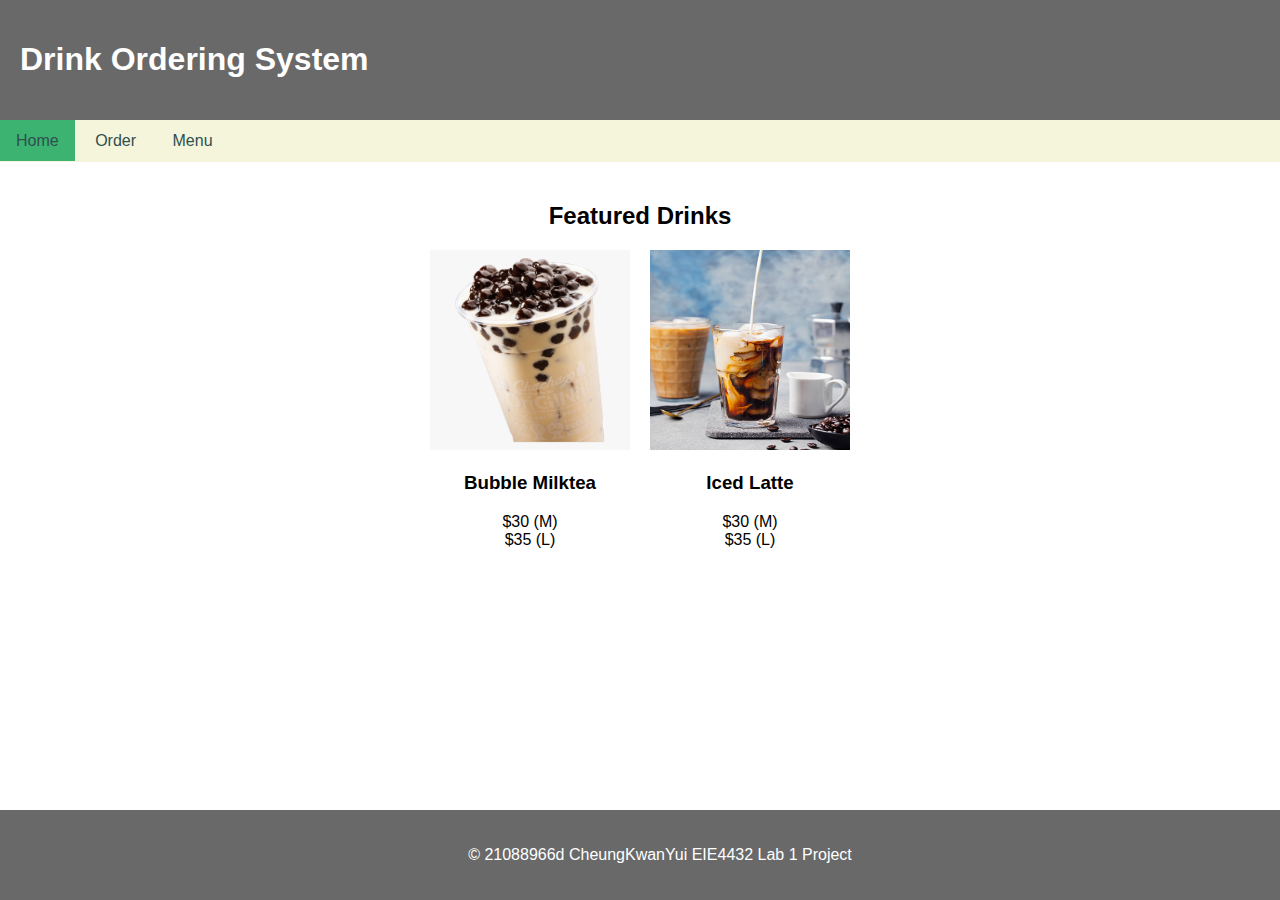
<file: index.html>
<!DOCTYPE html>
<html>
    <head>
        <title>21088966d_Drink Ordering System</title>
        <link rel="stylesheet" href="styles/main.css">
    </head>
    <body>
        <header>
            <h1>Drink Ordering System</h1>
        </header>
        <nav>
            <ul>
                <li class="currentPage"><a href="index.html">Home</a></li>
                <li><a href="order.html">Order</a></li>
                <li><a href="">Menu</a></ul></li>
            </ul>
        </nav>
        <main>
            <section>
                <h2 class="section-header">Featured Drinks</h2>
                <div class="featured-drinks">
                    <div class="drink-container">
                        <div class="drink">
                            <img src="assets\bubble-milktea.png" alt="Bubble Milktea" width="100" height="100">
                            <h3>Bubble Milktea</h3>
                            <p>$30 (M)<br>$35 (L)</p>
                        </div>
                    </div>
                    <div class="drink-container">
                        <div class="drink">
                            <img src="assets\iced-latte.jpg" alt="Iced Latte" width="100" height="100">
                            <h3>Iced Latte</h3>
                            <p>$30 (M)<br>$35 (L)</p>
                        </div>
                    </div>
                </div>
                <footer>
                    <p>© 21088966d CheungKwanYui EIE4432 Lab 1 Project</p>
                </footer>
            </section>
            
        </main>
    </body>
</html>
</file>
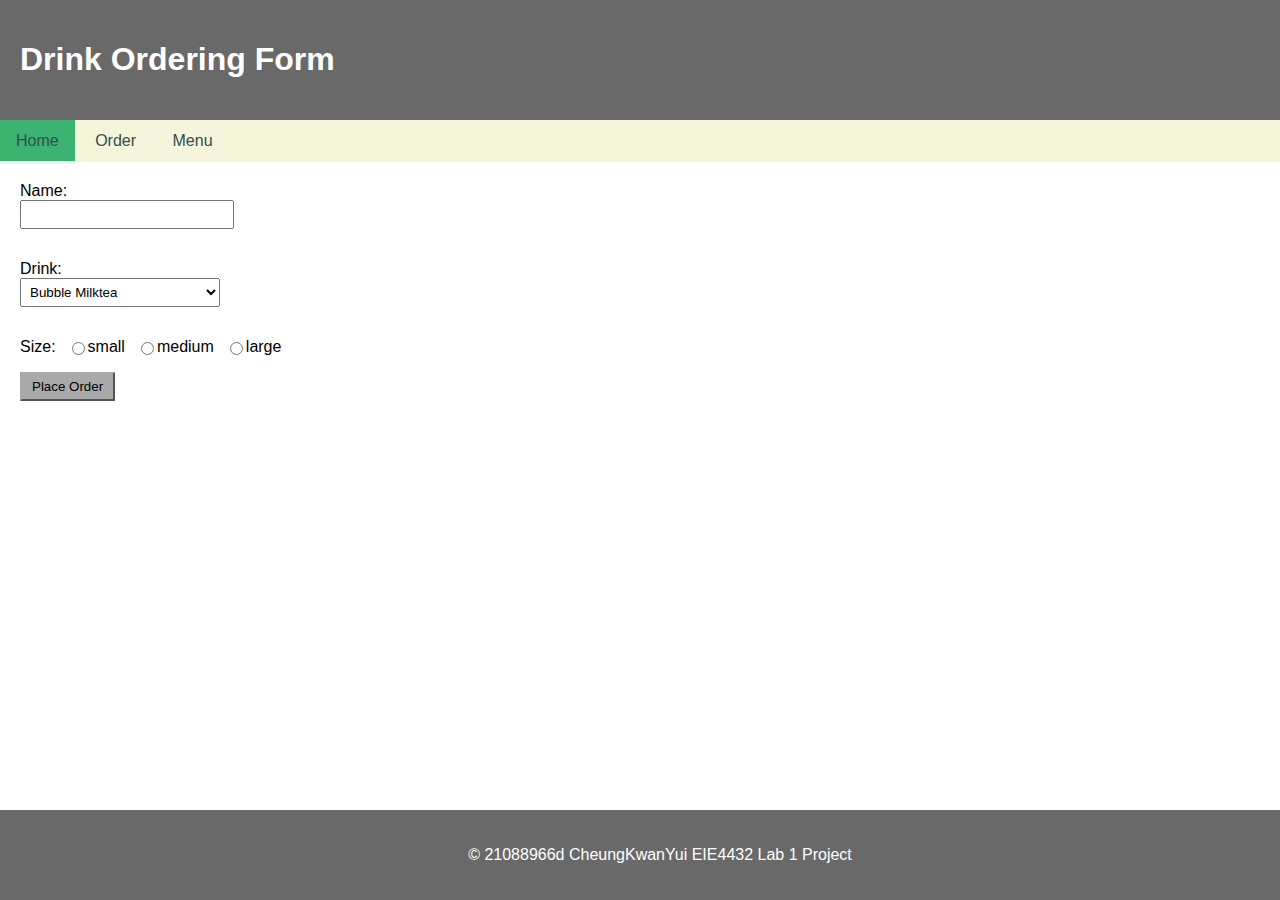
<file: order.html>
<!DOCTYPE html>
<html>
    <head>
        <title>21088966d_Drink Ordering Form</title>
        <link rel="stylesheet" href="styles/order.css">
    </head>
    <body>
        <header>
            <h1>Drink Ordering Form</h1>
        </header>
            <nav>
                <ul>
                    <li class="currentPage"><a href="index.html">Home</a></li>
                    <li><a href="order.html">Order</a></li>
                    <li><a href="">Menu</a></ul></li>
                </ul>
            </nav>
            <main>
                <form action="#" method="POST">
                    <div class="name-input">
                        <label for="name">Name:</label>
                        <input type="text" id="name" name="name" required>
                    </div>
                    <div class="drink-select">
                        <label for="drink">Drink:</label>
                        <select id="drink" name="drink">
                            <option value="Bubble Milktea">Bubble Milktea</option>
                            <option value="Iced Latte">Iced Latte</option>
                            <option value="Pineapple Juice">Pineapple Juice</option>
                        </select>
                    </div>
                    <div class="size-select">
                        <label for="size">Size:</label>
                        <input type="radio" id="small" name="size" value="small">
                        <label for="size">small</label>
                        <input type="radio" id="medium" name="size" value="medium">
                        <label for="size">medium</label>
                        <input type="radio" id="large" name="size" value="large">
                        <label for="size">large</label>

                    </div>
                    <div class="submission">
                        <input type="submit" value="Place Order">
                    </div>
                </form>
                <footer>
                    <p>© 21088966d CheungKwanYui EIE4432 Lab 1 Project</p>
                </footer>
            </main>
    </body>
    
</html>
</file>
<file: styles/main.css>
body{
        font-family:Arial,sans-serif;
        margin:0;
        padding:0;
        display:flex;
        flex-direction:column;
        min-height:100%;
}

header{
    background-color:#696969;
    color:white;
    padding:20px;
}

nav ul{
    list-style-type:none;
    margin:0px;
    padding:12px 0px 12px 0px;
    background-color:beige;
}

nav ul li{
    display: inline;
    padding:12px 16px 12px 16px;
}

nav ul li a{
    text-decoration:none;
    color:darkslategray;
}

nav ul li:hover{
    background-color:#008B8B;
}

li.currentPage{
    background-color: #3cb371;
}

main{
    flex:1;
    padding:20px;
}

.section-header{
    text-align:center;
}

.featured-drinks{
    display:flex;
    justify-content:center;
}

.drink-container{
    display:flex;
}

.drink{
    margin:0px 10px 0px 10px;
    text-align:center;
}

.drink img{
    width:200px;
    height:200px;
}

footer{
    background-color:#696969;
    color:white;
    padding:20px;
    text-align:center;
    position:fixed;
    bottom:0;
    left:0;
    width:100% ;
}
</file>
<file: styles/order.css>
header{
    background-color:#696969;
    color:white;
    padding:20px;
}

footer{
    background-color:#696969;
    color:white;
    padding:20px;
    text-align:center;
    position:fixed;
    bottom:0;
    left:0;
    width:100% ;
}

nav ul{
    list-style-type:none;
    margin:0px;
    padding:12px 0px 12px 0px;
    background-color:beige;
}

nav ul li{
    display: inline;
    padding:12px 16px 12px 16px;
}

nav ul li a{
    text-decoration:none;
    color:darkslategray;
}

nav ul li:hover{
    background-color:#008B8B;
}

li.currentPage{
    background-color: #3cb371;
}

main{
    flex:1;
    padding:20px;
}

body{
    font-family:Arial,sans-serif;
    margin:0;
    padding:0;
    display:flex;
    flex-direction:column;
    min-height:100%;
}

form{
    margin-bottom:20px;
    display:flex;
    flex-direction:column;
    gap:16px;
}

.size-select{
    display:flex;
}

label{
    display:block;
}

input[type="text"], select {
    width:200px;
    padding:5px;
    margin-bottom:15px;
}

input[type="radio"] {
    margin-left:16px;
}

input[type="submit"] {
    padding:5px 10px 5px 10px;
    background-color:darkgrey;
    border-color:darkgray;
    cursor:grabbing;
}
</file>
